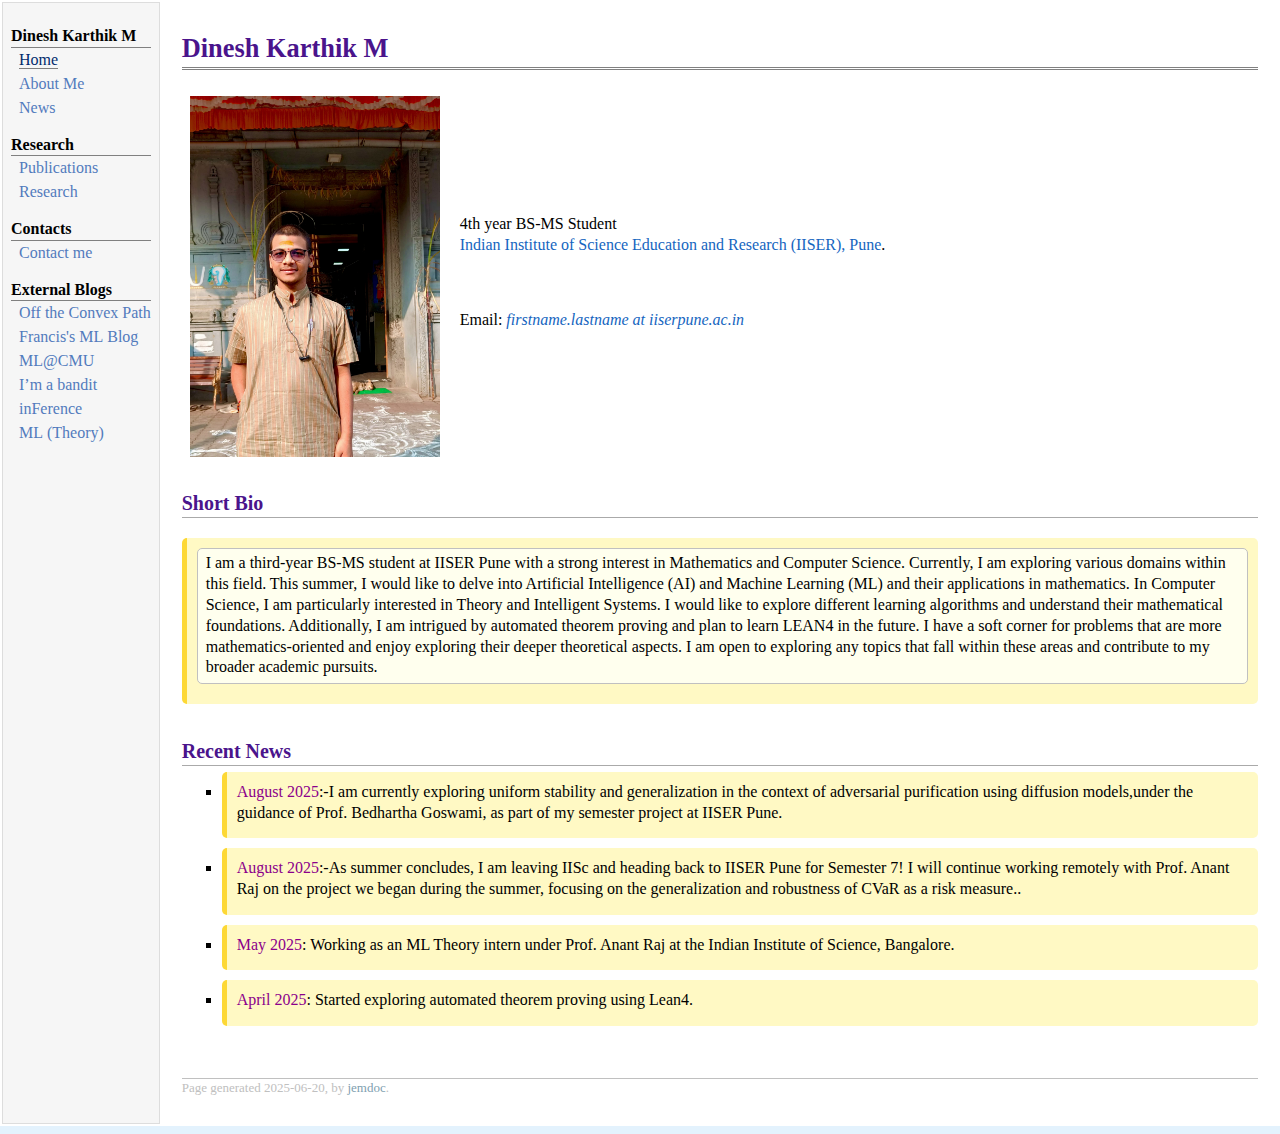
<file: index.html>
<!DOCTYPE html PUBLIC "-//W3C//DTD XHTML 1.1//EN"
  "http://www.w3.org/TR/xhtml11/DTD/xhtml11.dtd">
<html xmlns="http://www.w3.org/1999/xhtml" xml:lang="en">
<head>
  <meta name="generator" content="jemdoc, see http://jemdoc.jaboc.net/" />
  <meta http-equiv="Content-Type" content="text/html;charset=utf-8" />
  <link rel="stylesheet" href="jemdoc.css" type="text/css" />
  <link rel="stylesheet" href="slideshow.css" type="text/css" />
  <link rel="stylesheet" href="custom.css" type="text/css" />
  <title>Dinesh Karthik</title>
</head>

<body>
<table summary="Table for page layout." id="tlayout">
<tr valign="top">
<td id="layout-menu">
  <div class="menu-category">Dinesh Karthik M</div>
  <div class="menu-item"><a href="./index.html" class="current">Home</a></div>
  <div class="menu-item"><a href="./bio.html">About&nbsp;Me</a></div>
  <div class="menu-item"><a href="./news.html">News</a></div>
  <div class="menu-category">Research</div>
  <div class="menu-item"><a href="./publications.html">Publications</a></div>
  <div class="menu-item"><a href="./research.html">Research</a></div>
  <div class="menu-category">Contacts</div>
  <div class="menu-item"><a href="./contacts.html">Contact&nbsp;me</a></div>
  <div class="menu-category">External Blogs</div>
  <div class="menu-item"><a href="http://www.offconvex.org/">Off&nbsp;the&nbsp;Convex&nbsp;Path</a></div>
  <div class="menu-item"><a href="https://francisbach.com/">Francis's&nbsp;ML&nbsp;Blog</a></div>
  <div class="menu-item"><a href="https://blog.ml.cmu.edu/">ML@CMU</a></div>
  <div class="menu-item"><a href="https://blogs.princeton.edu/imabandit/">I’m&nbsp;a&nbsp;bandit</a></div>
  <div class="menu-item"><a href="https://www.inference.vc/">inFerence</a></div>
  <div class="menu-item"><a href="https://hunch.net">ML&nbsp;(Theory)</a></div>
</td>

<td id="layout-content">
<div id="toptitle">
  <h1>Dinesh Karthik M</h1>
</div>

<table class="imgtable"><tr><td>
  <img src="./images/profile.jpeg" alt="Hello" width="250px" />&nbsp;</td>
<td align="left">
  <p>4th year BS-MS Student<br />
  <a href="https://www.iiserpune.ac.in/">Indian Institute of Science Education and Research (IISER), Pune</a>.<br /><br /><br />
  </p>
  <p>Email: <a href="mailto:mulumudi.dineshkarthik@students.iiserpune.ac.in"><i>firstname.lastname at iiserpune.ac.in</i></a></p>
</td></tr></table>

<h2>Short Bio</h2>
<div class="infoblock">
<div class="blockcontent">
  <p>I am a third-year BS-MS student at IISER Pune with a strong interest in Mathematics and Computer Science.
  Currently, I am exploring various domains within this field. This summer, I would like to delve into Artificial Intelligence (AI)
  and Machine Learning (ML) and their applications in mathematics. In Computer Science, I am particularly interested in Theory and
  Intelligent Systems. I would like to explore different learning algorithms and understand their mathematical foundations.
  Additionally, I am intrigued by automated theorem proving and plan to learn LEAN4 in the future. I have a soft corner
  for problems that are more mathematics-oriented and enjoy exploring their deeper theoretical aspects.
  I am open to exploring any topics that fall within these areas and contribute to my broader academic pursuits.</p>
</div></div>

<h2>Recent News</h2>
<ul>
  <li><p><font color="DarkMagenta">August 2025</font>:-I am currently exploring uniform stability and generalization in the context of adversarial purification using diffusion models,under the guidance of Prof. Bedhartha Goswami, as part of my semester project at IISER Pune. </p></li>
  <li><p><font color="DarkMagenta">August 2025</font>:-As summer concludes, I am leaving IISc and heading back to IISER Pune for Semester 7! I will continue working remotely with Prof. Anant Raj on the project we began during the summer, focusing on the generalization and robustness of CVaR as a risk measure..</p></li>
  <li><p><font color="DarkMagenta">May 2025</font>: Working as an ML Theory intern under Prof. Anant Raj at the Indian Institute of Science, Bangalore.</p></li>
  <li><p><font color="DarkMagenta">April 2025</font>: Started exploring automated theorem proving using Lean4.</p></li>
</ul>

<div id="footer">
<div id="footer-text">
  Page generated 2025-06-20, by <a href="http://jemdoc.jaboc.net/">jemdoc</a>.
</div>
</div>
</td>
</tr>
</table>

<!-- Google Analytics -->
<script async src="https://www.googletagmanager.com/gtag/js?id=MY_ID"></script>
<script>
  window.dataLayer = window.dataLayer || [];
  function gtag(){dataLayer.push(arguments);}
  gtag('js', new Date());
  gtag('config', 'MY_ID');
</script>
</body>
</html>
</file>
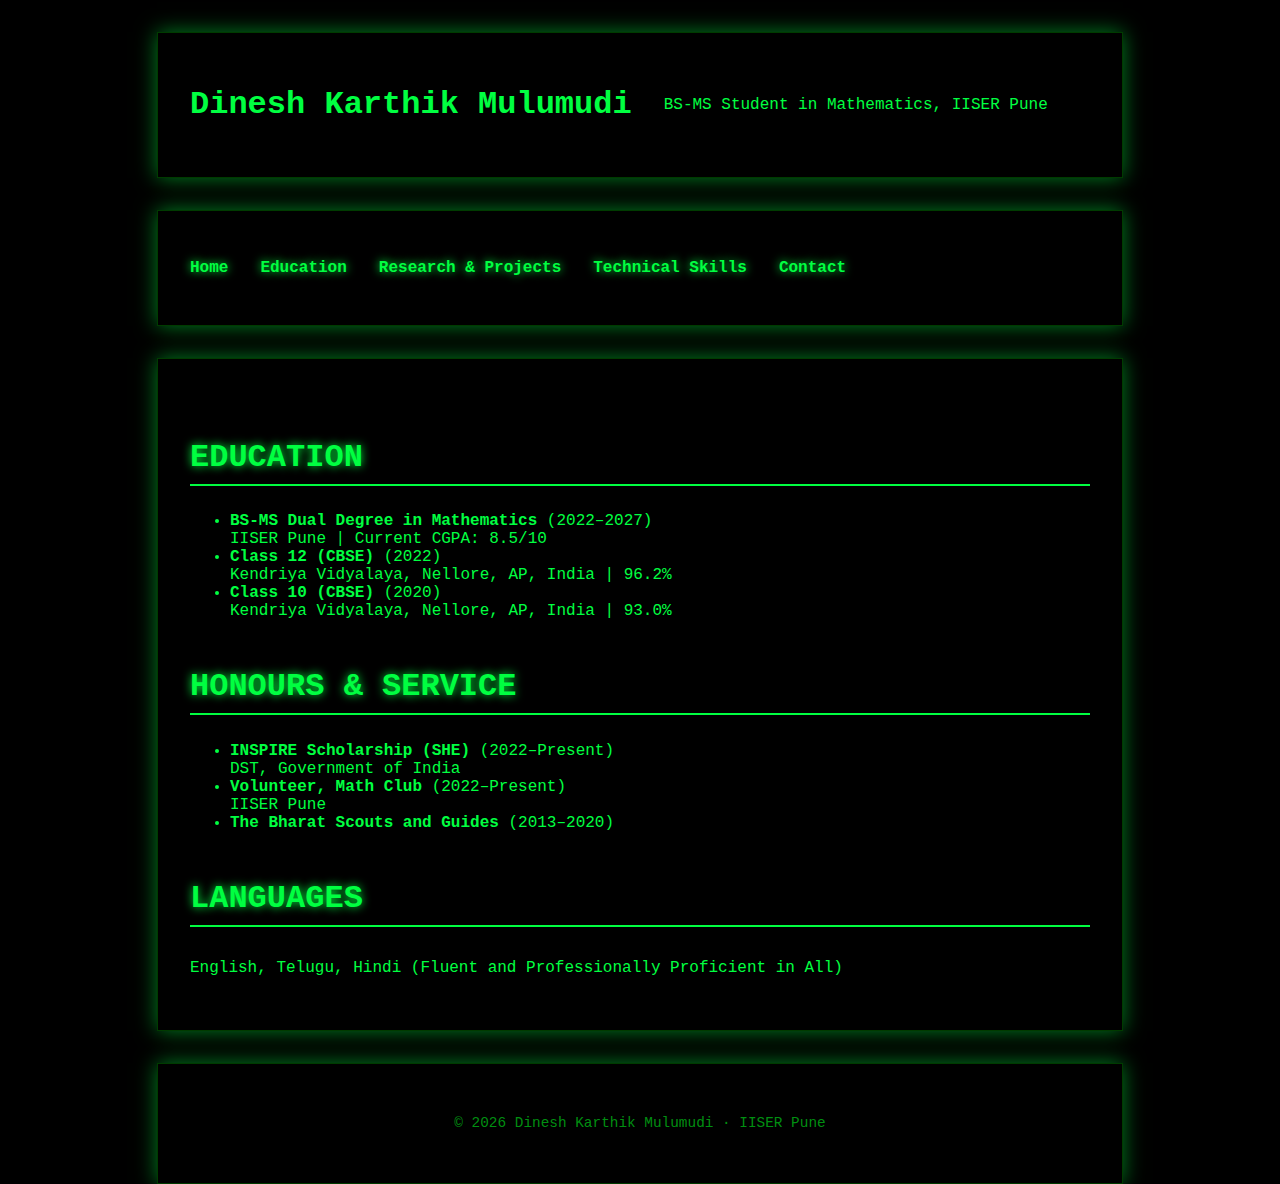
<file: bio.html>
<!DOCTYPE html>
<html lang="en">
<head>
<meta charset="utf-8">
<meta name="viewport" content="width=device-width, initial-scale=1" />
<title>Education - Dinesh Karthik Mulumudi</title>
<link rel="stylesheet" href="style.css">
</head>
<body>
<header>
<h1>Dinesh Karthik Mulumudi</h1>
<p class="lead">BS-MS Student in Mathematics, IISER Pune</p>
</header>
<nav>
<ul>
<li><a href="index.html">Home</a></li>
<li><a href="bio.html">Education</a></li>
<li><a href="research.html">Research & Projects</a></li>
<li><a href="publications.html">Technical Skills</a></li>
<li><a href="contacts.html">Contact</a></li>
</ul>
</nav>
<article>
<section>
<h2>Education</h2>
<ul>
<li><strong>BS-MS Dual Degree in Mathematics</strong> (2022–2027)<br>
IISER Pune | Current CGPA: 8.5/10</li>
<li><strong>Class 12 (CBSE)</strong> (2022)<br>
Kendriya Vidyalaya, Nellore, AP, India | 96.2%</li>
<li><strong>Class 10 (CBSE)</strong> (2020)<br>
Kendriya Vidyalaya, Nellore, AP, India | 93.0%</li>
</ul>
</section>

<section>
<h2>Honours & Service</h2>
<ul>
<li><strong>INSPIRE Scholarship (SHE)</strong> (2022–Present)<br>
DST, Government of India</li>
<li><strong>Volunteer, Math Club</strong> (2022–Present)<br>
IISER Pune</li>
<li><strong>The Bharat Scouts and Guides</strong> (2013–2020)</li>
</ul>
</section>

<section>
<h2>Languages</h2>
<p>English, Telugu, Hindi (Fluent and Professionally Proficient in All)</p>
</section>
</article>
<footer>
<p>&copy; 2026 Dinesh Karthik Mulumudi · IISER Pune</p>
</footer>
</body>
</html>
</file>
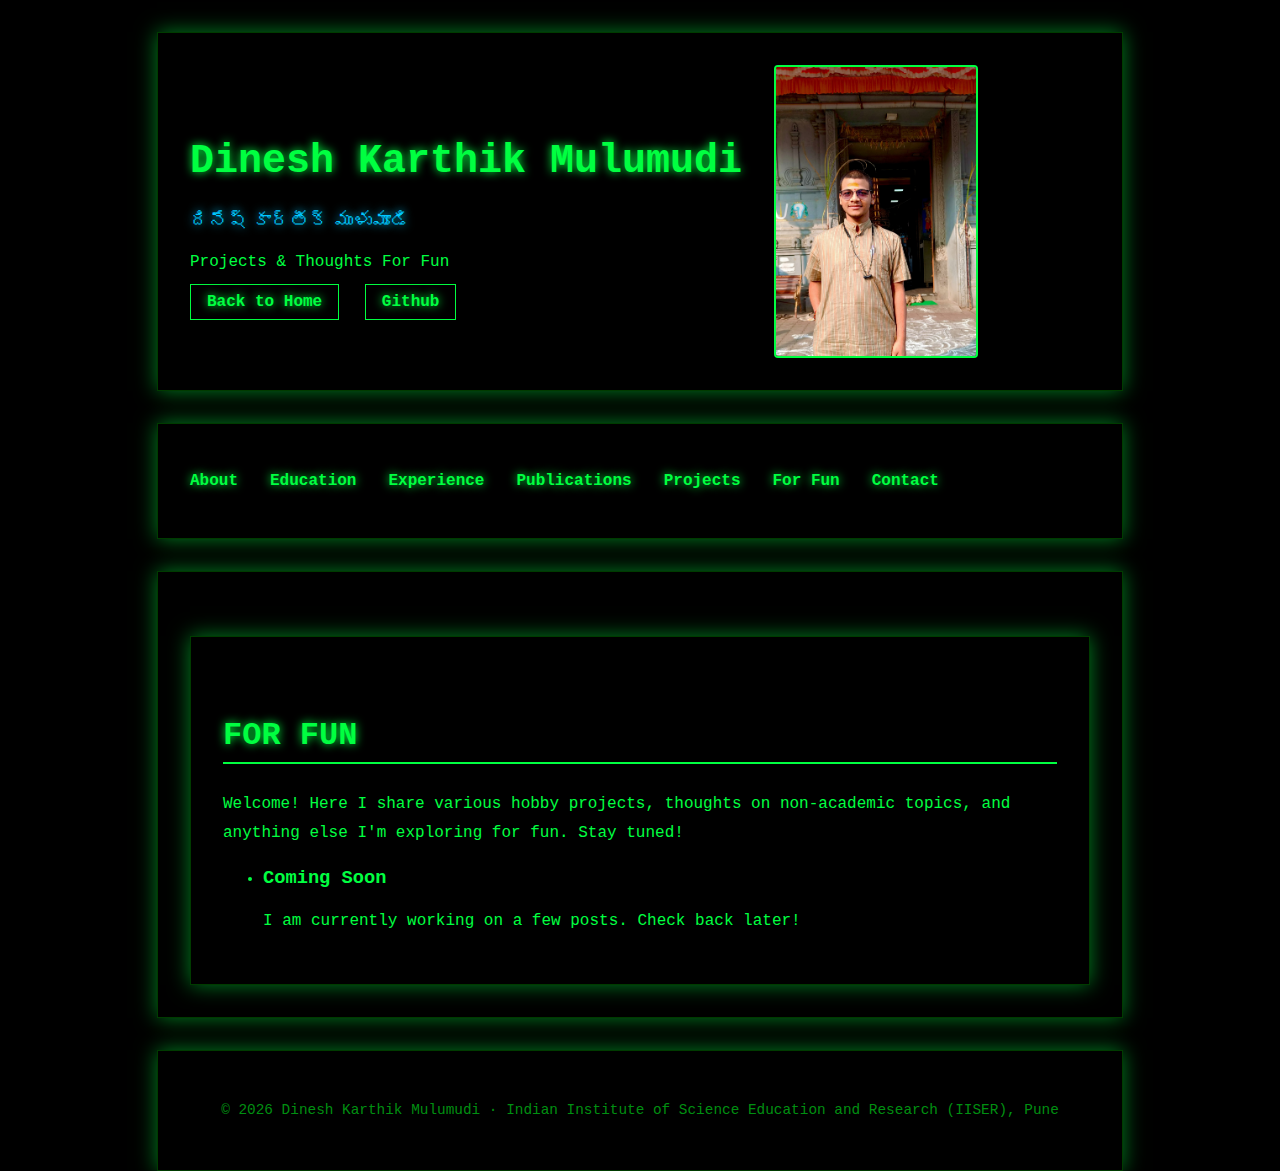
<file: blogs.html>
<!DOCTYPE html>
<html lang="en">

<head>
    <meta charset="utf-8">
    <meta name="viewport" content="width=device-width, initial-scale=1" />
    <title>For Fun - Dinesh Karthik Mulumudi</title>
    <link rel="preconnect" href="https://fonts.googleapis.com">
    <link rel="preconnect" href="https://fonts.gstatic.com" crossorigin>
    <link href="https://fonts.googleapis.com/css2?family=Inter:wght@400;500;600&family=Lora:ital,wght@0,400;0,600;1,400&display=swap" rel="stylesheet">
    <link rel="stylesheet" href="style.css">
</head>

<body>
    <header>
        <div class="profile-info">
            <h1>Dinesh Karthik Mulumudi</h1>
            <span class="telugu-name">దినేష్ కార్తీక్ ముళుమూడి</span>
            <p class="lead">Projects & Thoughts For Fun</p>
            <div class="profile-links">
                <a href="index.html">Back to Home</a>
                <a href="https://github.com/dineshkarthikml">Github</a>
            </div>
        </div>
        <img src="images/profile.jpeg" alt="Dinesh Karthik Mulumudi" class="profile-photo">
    </header>
    
    <nav>
        <ul>
            <li><a href="index.html#about">About</a></li>
            <li><a href="index.html#education">Education</a></li>
            <li><a href="index.html#experience">Experience</a></li>
            <li><a href="index.html#publications">Publications</a></li>
            <li><a href="index.html#projects">Projects</a></li>
            <li><a href="blogs.html">For Fun</a></li>
            <li><a href="index.html#contact">Contact</a></li>
        </ul>
    </nav>

    <main>
        <article>
            <section id="fun-intro">
                <h2>For Fun</h2>
                <p>Welcome! Here I share various hobby projects, thoughts on non-academic topics, and anything else I'm exploring for fun. Stay tuned!</p>
                <ul class="blog-list">
                    <li>
                        <h3>Coming Soon</h3>
                        <p>I am currently working on a few posts. Check back later!</p>
                    </li>
                </ul>
            </section>
        </article>
    </main>

    <footer>
        <p>&copy; 2026 Dinesh Karthik Mulumudi · Indian Institute of Science Education and Research (IISER), Pune</p>
    </footer>
</body>

</html>
</file>
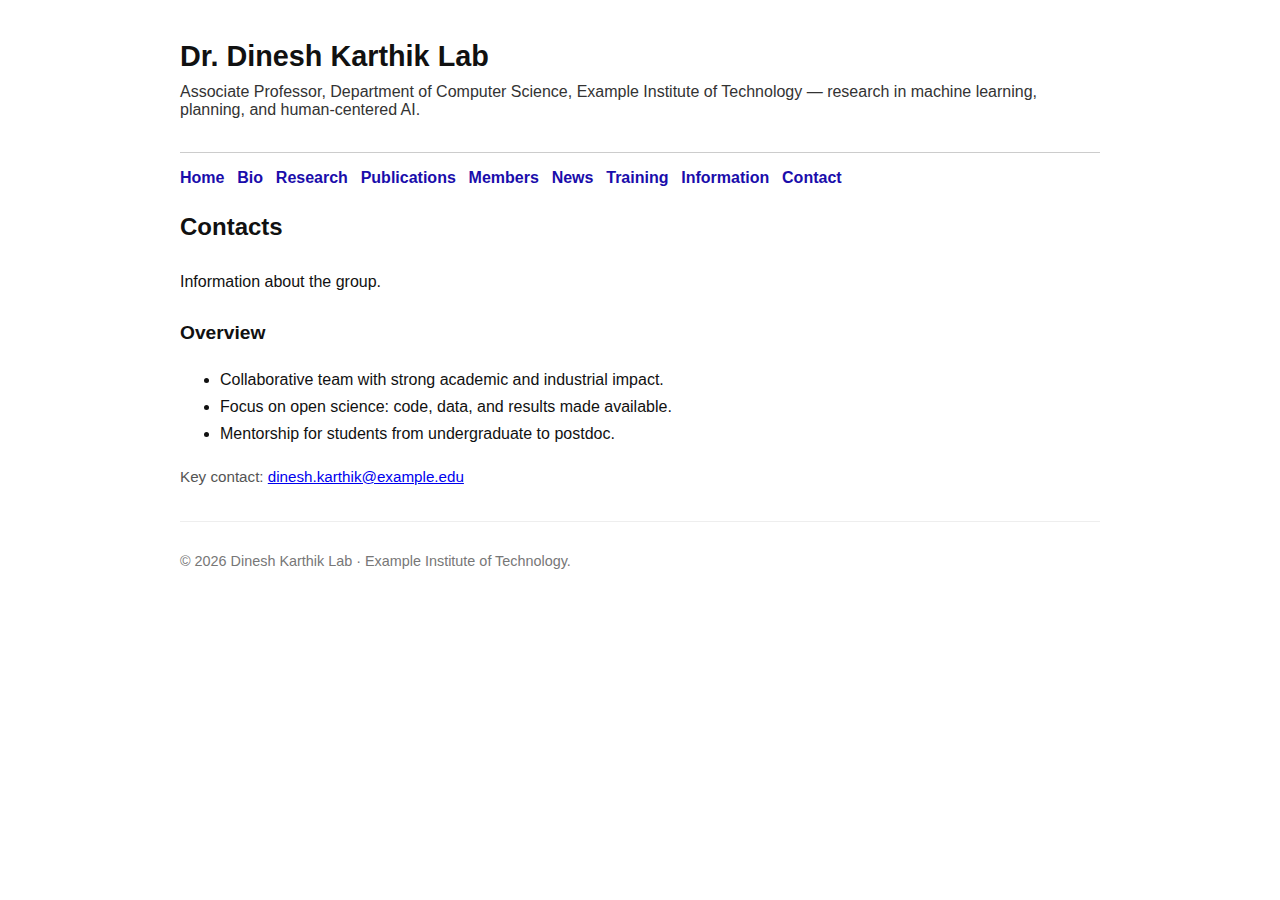
<file: contacts.html>
<!DOCTYPE html>
<html lang="en">
<head>
<meta charset="utf-8">
<meta name="viewport" content="width=device-width, initial-scale=1" />
<title>Contacts - Dr. Dinesh Karthik Lab</title>
<style>
body { margin:0; font-family: Arial, sans-serif; color:#111; background:#fff; }
.container { max-width: 920px; margin: 2rem auto; padding:0 1rem; }
header { padding: 0.5rem 0; border-bottom: 1px solid #ccc; }
h1 { margin:0; font-size:1.8rem; }
p.lead { margin:0.6rem 0 1.6rem; color:#333; }
nav{ margin:1rem 0; }
nav ul{ list-style:none; padding:0; margin:0; display:flex; flex-wrap:wrap; gap:0.8rem; }
nav a{ color:#1a0dab; text-decoration:none; font-weight:600; }
nav a:hover{ text-decoration:underline; }
article{ line-height:1.7; margin-bottom:2rem; }
section h2{ margin-top:1.4rem; font-size:1.2rem; }
.footer-meta{ margin-top:1rem; color:#555; font-size:0.95rem; }
footer{ border-top:1px solid #eee; padding:1rem 0; color:#777; font-size:0.9rem; }
</style>
</head>
<body>
<div class="container">
<header>
<h1>Dr. Dinesh Karthik Lab</h1>
<p class="lead">Associate Professor, Department of Computer Science, Example Institute of Technology — research in machine learning, planning, and human-centered AI.</p>
</header>
<nav><ul><li><a href="index.html">Home</a></li><li><a href="bio.html">Bio</a></li><li><a href="research.html">Research</a></li><li><a href="publications.html">Publications</a></li><li><a href="members.html">Members</a></li><li><a href="news.html">News</a></li><li><a href="training.html">Training</a></li><li><a href="information.html">Information</a></li><li><a href="contacts.html">Contact</a></li></ul></nav>
<article>
<h2>Contacts</h2>
<p>Information about the group.</p>
<section>
<h2>Overview</h2>
<ul>
<li>Collaborative team with strong academic and industrial impact.</li>
<li>Focus on open science: code, data, and results made available.</li>
<li>Mentorship for students from undergraduate to postdoc.</li>
</ul>
</section>
<div class="footer-meta">
<p>Key contact: <a href="mailto:dinesh.karthik@example.edu">dinesh.karthik@example.edu</a></p>
</div>
</article>
<footer>
<p>&copy; 2026 Dinesh Karthik Lab · Example Institute of Technology.</p>
</footer>
</div>
</body>
</html>
</file>
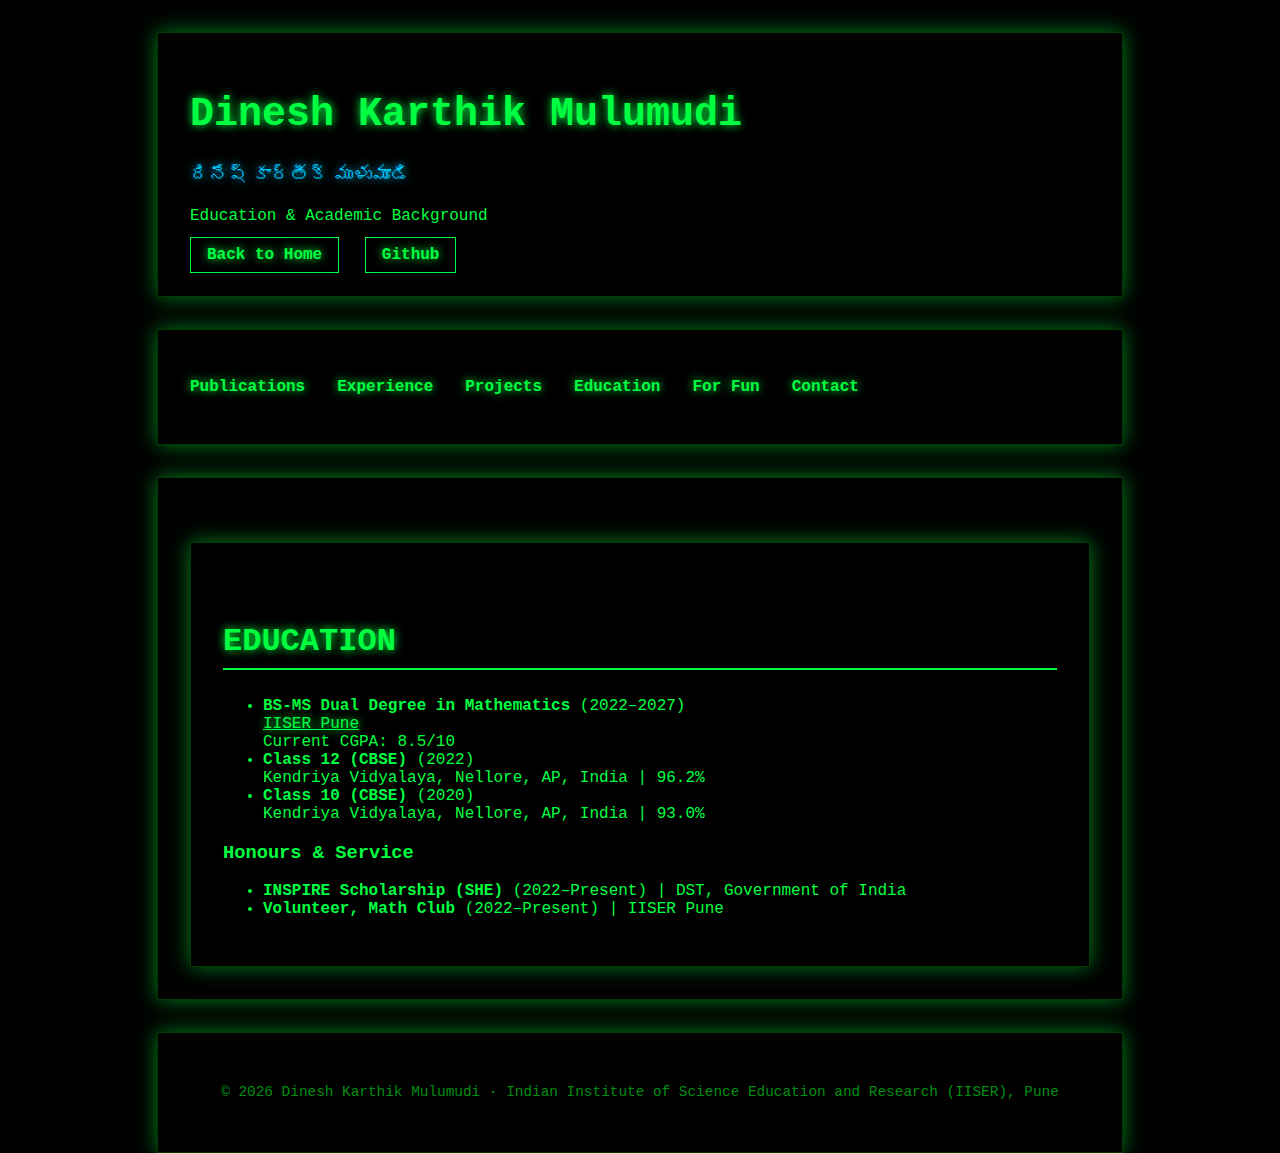
<file: education.html>
<!DOCTYPE html>
<html lang="en">

<head>
    <meta charset="utf-8">
    <meta name="viewport" content="width=device-width, initial-scale=1" />
    <title>Education - Dinesh Karthik Mulumudi</title>
    <link rel="stylesheet" href="style.css">
</head>

<body>
    <header>
        <div class="profile-info">
            <h1>Dinesh Karthik Mulumudi</h1>
            <span class="telugu-name">దినేష్ కార్తీక్ ముళుమూడి</span>
            <p class="lead">Education & Academic Background</p>
            <div class="profile-links">
                <a href="index.html">Back to Home</a>
                <a href="https://github.com/dineshkarthikml">Github</a>
            </div>
        </div>
    </header>
    
    <nav>
        <ul>
            <li><a href="index.html#publications">Publications</a></li>
            <li><a href="index.html#experience">Experience</a></li>
            <li><a href="index.html#projects">Projects</a></li>
            <li><a href="education.html">Education</a></li>
            <li><a href="blogs.html">For Fun</a></li>
            <li><a href="index.html#contact">Contact</a></li>
        </ul>
    </nav>

    <main>
        <article>
            <section id="education">
                <h2>Education</h2>
                <ul>
                    <li><strong>BS-MS Dual Degree in Mathematics</strong> (2022–2027)<br>
                        <a href="https://www.iiserpune.ac.in/">IISER Pune</a><br>
                        Current CGPA: 8.5/10</li>
                    <li><strong>Class 12 (CBSE)</strong> (2022)<br>
                        Kendriya Vidyalaya, Nellore, AP, India | 96.2%</li>
                    <li><strong>Class 10 (CBSE)</strong> (2020)<br>
                        Kendriya Vidyalaya, Nellore, AP, India | 93.0%</li>
                </ul>
                <h3>Honours & Service</h3>
                <ul>
                    <li><strong>INSPIRE Scholarship (SHE)</strong> (2022–Present) | DST, Government of India</li>
                    <li><strong>Volunteer, Math Club</strong> (2022–Present) | IISER Pune</li>
                </ul>
            </section>
        </article>
    </main>

    <footer>
        <p>&copy; 2026 Dinesh Karthik Mulumudi · Indian Institute of Science Education and Research (IISER), Pune</p>
    </footer>
</body>

</html>
</file>
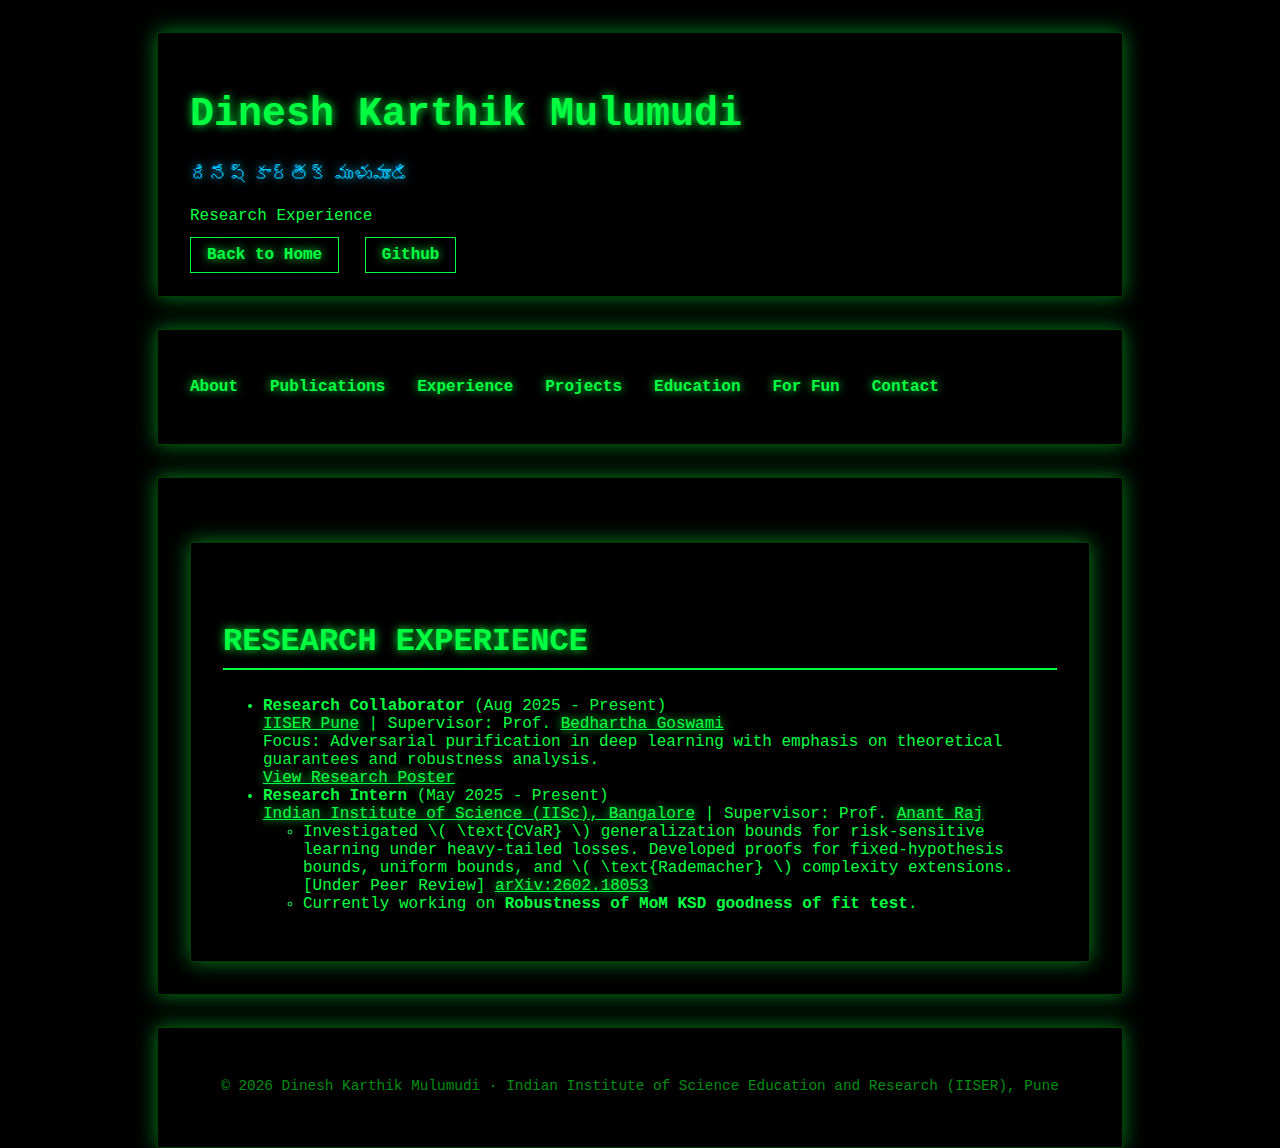
<file: experience.html>
<!DOCTYPE html>
<html lang="en">

<head>
    <meta charset="utf-8">
    <meta name="viewport" content="width=device-width, initial-scale=1" />
    <title>Experience - Dinesh Karthik Mulumudi</title>
    <link rel="stylesheet" href="style.css">
</head>

<body>
    <header>
        <div class="profile-info">
            <h1>Dinesh Karthik Mulumudi</h1>
            <span class="telugu-name">దినేష్ కార్తీక్ ముళుమూడి</span>
            <p class="lead">Research Experience</p>
            <div class="profile-links">
                <a href="index.html">Back to Home</a>
                <a href="https://github.com/dineshkarthikml">Github</a>
            </div>
        </div>
    </header>
    
    <nav>
        <ul>
            <li><a href="index.html">About</a></li>
            <li><a href="publications.html">Publications</a></li>
            <li><a href="experience.html">Experience</a></li>
            <li><a href="projects.html">Projects</a></li>
            <li><a href="education.html">Education</a></li>
            <li><a href="blogs.html">For Fun</a></li>
            <li><a href="contact.html">Contact</a></li>
        </ul>
    </nav>

    <main>
        <article>
            <section id="experience">
                <h2>Research Experience</h2>
                <ul>
                    <li><strong>Research Collaborator</strong> (Aug 2025 - Present)<br>
                        <a href="https://www.iiserpune.ac.in/">IISER Pune</a> | Supervisor: Prof. <a href="https://www.iiserpune.ac.in/research/department/data-science/people/faculty/regular-faculty/bedartha-goswami/542">Bedhartha Goswami</a><br>
                        Focus: Adversarial purification in deep learning with emphasis on theoretical guarantees and
                        robustness analysis.<br>
                        <div class="project-links"><a href="pdf's/Theoretical_Understanding_of_Diffusion_Based_Adversarial_Purification_Poster.pdf">View Research Poster</a></div>
                    </li>
                    <li><strong>Research Intern</strong> (May 2025 - Present)<br>
                        <a href="https://www.csa.iisc.ac.in/">Indian Institute of Science (IISc), Bangalore</a> | Supervisor: Prof. <a href="https://anantrajml.github.io/">Anant Raj</a><br>
                        <ul>
                            <li>Investigated \( \text{CVaR} \) generalization bounds for risk-sensitive learning under
                                heavy-tailed losses. Developed proofs for fixed-hypothesis bounds, uniform bounds, and \(
                                \text{Rademacher} \) complexity extensions. [Under Peer Review] <a href="https://arxiv.org/abs/2602.18053">arXiv:2602.18053</a></li>
                            <li>Currently working on <strong>Robustness of MoM KSD goodness of fit test</strong>.</li>
                        </ul>
                    </li>
                </ul>
            </section>
        </article>
    </main>

    <footer>
        <p>&copy; 2026 Dinesh Karthik Mulumudi · Indian Institute of Science Education and Research (IISER), Pune</p>
    </footer>
</body>

</html>
</file>
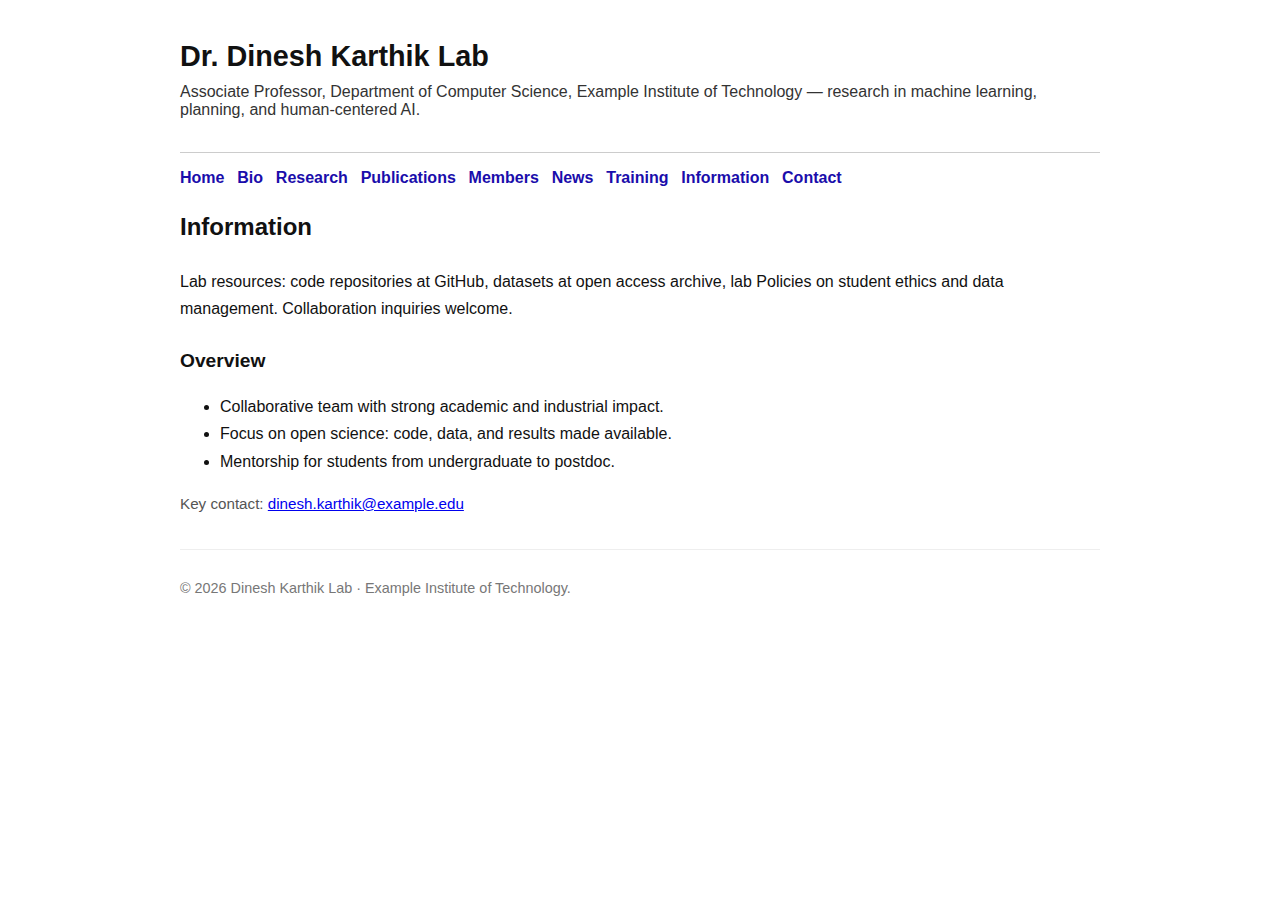
<file: information.html>
<!DOCTYPE html>
<html lang="en">
<head>
<meta charset="utf-8">
<meta name="viewport" content="width=device-width, initial-scale=1" />
<title>Information - Dr. Dinesh Karthik Lab</title>
<style>
body { margin:0; font-family: Arial, sans-serif; color:#111; background:#fff; }
.container { max-width: 920px; margin: 2rem auto; padding:0 1rem; }
header { padding: 0.5rem 0; border-bottom: 1px solid #ccc; }
h1 { margin:0; font-size:1.8rem; }
p.lead { margin:0.6rem 0 1.6rem; color:#333; }
nav{ margin:1rem 0; }
nav ul{ list-style:none; padding:0; margin:0; display:flex; flex-wrap:wrap; gap:0.8rem; }
nav a{ color:#1a0dab; text-decoration:none; font-weight:600; }
nav a:hover{ text-decoration:underline; }
article{ line-height:1.7; margin-bottom:2rem; }
section h2{ margin-top:1.4rem; font-size:1.2rem; }
.footer-meta{ margin-top:1rem; color:#555; font-size:0.95rem; }
footer{ border-top:1px solid #eee; padding:1rem 0; color:#777; font-size:0.9rem; }
</style>
</head>
<body>
<div class="container">
<header>
<h1>Dr. Dinesh Karthik Lab</h1>
<p class="lead">Associate Professor, Department of Computer Science, Example Institute of Technology — research in machine learning, planning, and human-centered AI.</p>
</header>
<nav><ul><li><a href="index.html">Home</a></li><li><a href="bio.html">Bio</a></li><li><a href="research.html">Research</a></li><li><a href="publications.html">Publications</a></li><li><a href="members.html">Members</a></li><li><a href="news.html">News</a></li><li><a href="training.html">Training</a></li><li><a href="information.html">Information</a></li><li><a href="contacts.html">Contact</a></li></ul></nav>
<article>
<h2>Information</h2>
<p>Lab resources: code repositories at GitHub, datasets at open access archive, lab Policies on student ethics and data management. Collaboration inquiries welcome.</p>
<section>
<h2>Overview</h2>
<ul>
<li>Collaborative team with strong academic and industrial impact.</li>
<li>Focus on open science: code, data, and results made available.</li>
<li>Mentorship for students from undergraduate to postdoc.</li>
</ul>
</section>
<div class="footer-meta">
<p>Key contact: <a href="mailto:dinesh.karthik@example.edu">dinesh.karthik@example.edu</a></p>
</div>
</article>
<footer>
<p>&copy; 2026 Dinesh Karthik Lab · Example Institute of Technology.</p>
</footer>
</div>
</body>
</html>
</file>
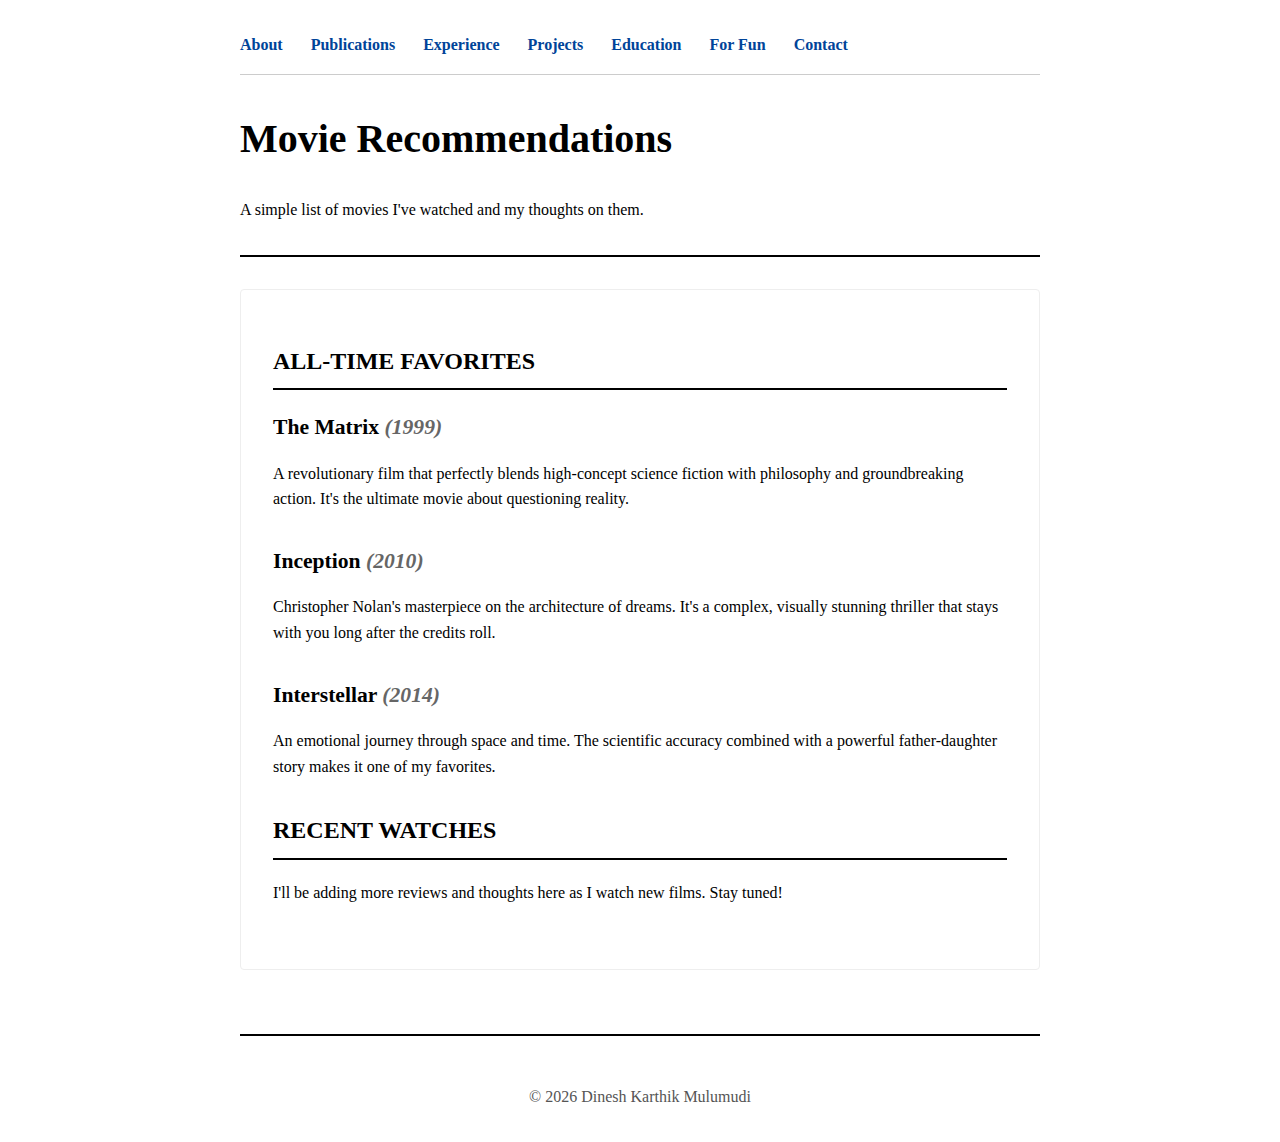
<file: movies.html>
<!DOCTYPE html>
<html lang="en">

<head>
    <meta charset="utf-8">
    <meta name="viewport" content="width=device-width, initial-scale=1" />
    <title>Movies - Dinesh Karthik Mulumudi</title>
    <style>
        body {
            max-width: 800px;
            margin: 2rem auto;
            padding: 0 2rem;
            font-family: 'Times New Roman', Times, serif;
            line-height: 1.6;
            color: #000;
            background-color: #fff;
        }
        header {
            border-bottom: 2px solid #000;
            padding-bottom: 1rem;
            margin-bottom: 2rem;
        }
        nav {
            margin-bottom: 2rem;
            padding-bottom: 1rem;
            border-bottom: 1px solid #ccc;
        }
        nav a {
            text-decoration: none;
            color: #004499;
            font-weight: bold;
            margin-right: 1.5rem;
        }
        nav a:hover {
            text-decoration: underline;
        }
        article {
            background: white;
            padding: 2rem;
            border: 1px solid #eee;
            border-radius: 4px;
        }
        h1 { margin-top: 0; font-size: 2.5rem; }
        h2 { color: #000; border-bottom: 2px solid #000; padding-bottom: 0.5rem; text-transform: uppercase; }
        .movie-entry { margin-bottom: 2rem; }
        .movie-title { font-size: 1.35rem; font-weight: bold; }
        .movie-year { color: #666; font-style: italic; }
        footer {
            margin-top: 4rem;
            text-align: center;
            font-size: 1rem;
            color: #555;
            border-top: 2px solid #000;
            padding-top: 2rem;
        }
    </style>
</head>

<body>
    <nav>
        <a href="index.html">About</a>
        <a href="publications.html">Publications</a>
        <a href="experience.html">Experience</a>
        <a href="projects.html">Projects</a>
        <a href="education.html">Education</a>
        <a href="blogs.html">For Fun</a>
        <a href="contact.html">Contact</a>
    </nav>
    <header>
        <h1>Movie Recommendations</h1>
        <p>A simple list of movies I've watched and my thoughts on them.</p>
    </header>

    <main>
        <article>
            <section class="movie-entry">
                <h2>All-Time Favorites</h2>
                <div class="movie-title">The Matrix <span class="movie-year">(1999)</span></div>
                <p>A revolutionary film that perfectly blends high-concept science fiction with philosophy and groundbreaking action. It's the ultimate movie about questioning reality.</p>
            </section>

            <section class="movie-entry">
                <div class="movie-title">Inception <span class="movie-year">(2010)</span></div>
                <p>Christopher Nolan's masterpiece on the architecture of dreams. It's a complex, visually stunning thriller that stays with you long after the credits roll.</p>
            </section>

            <section class="movie-entry">
                <div class="movie-title">Interstellar <span class="movie-year">(2014)</span></div>
                <p>An emotional journey through space and time. The scientific accuracy combined with a powerful father-daughter story makes it one of my favorites.</p>
            </section>

            <section class="movie-entry">
                <h2>Recent Watches</h2>
                <p>I'll be adding more reviews and thoughts here as I watch new films. Stay tuned!</p>
            </section>
        </article>
    </main>

    <footer>
        <p>&copy; 2026 Dinesh Karthik Mulumudi</p>
    </footer>
</body>

</html>
</file>
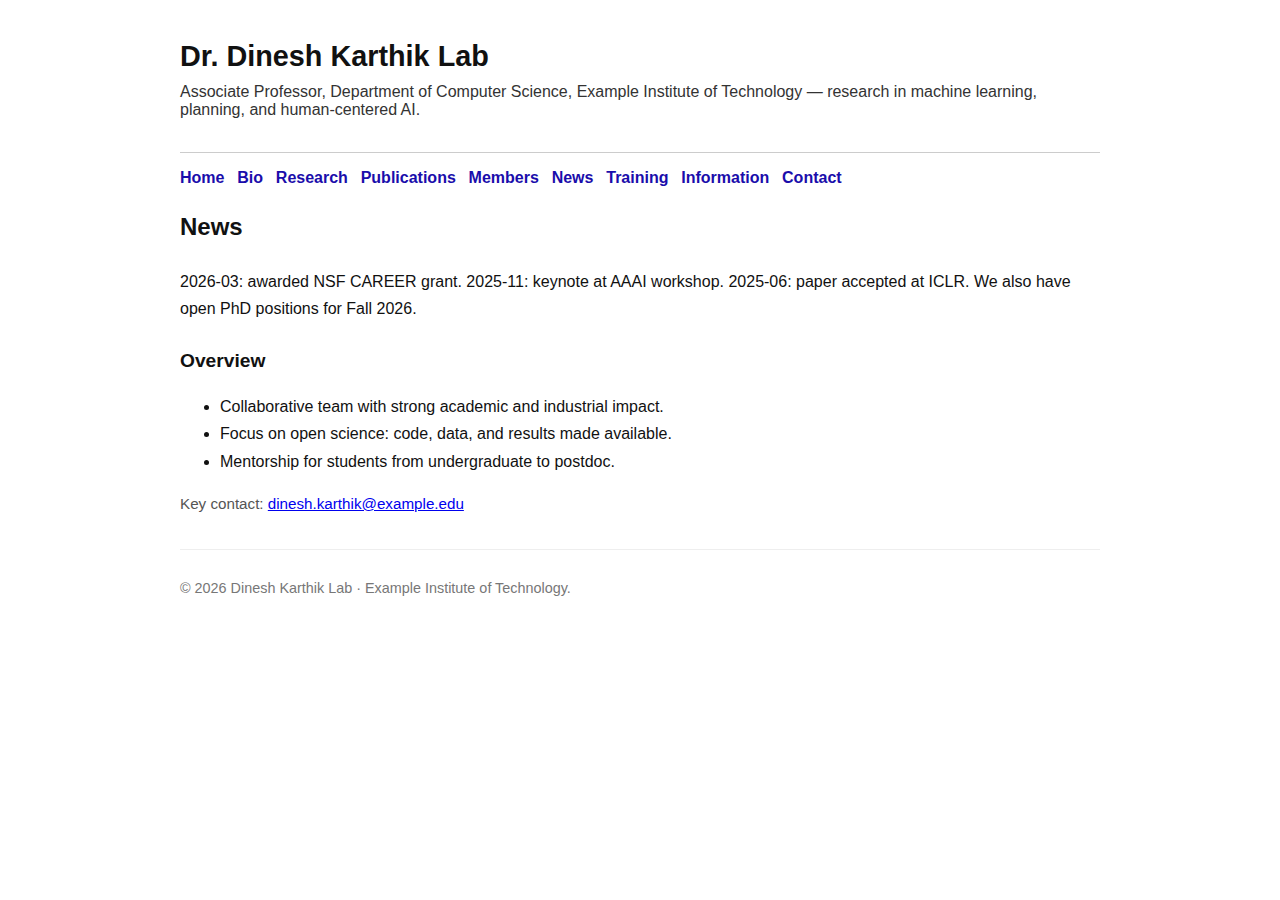
<file: news.html>
<!DOCTYPE html>
<html lang="en">
<head>
<meta charset="utf-8">
<meta name="viewport" content="width=device-width, initial-scale=1" />
<title>News - Dr. Dinesh Karthik Lab</title>
<style>
body { margin:0; font-family: Arial, sans-serif; color:#111; background:#fff; }
.container { max-width: 920px; margin: 2rem auto; padding:0 1rem; }
header { padding: 0.5rem 0; border-bottom: 1px solid #ccc; }
h1 { margin:0; font-size:1.8rem; }
p.lead { margin:0.6rem 0 1.6rem; color:#333; }
nav{ margin:1rem 0; }
nav ul{ list-style:none; padding:0; margin:0; display:flex; flex-wrap:wrap; gap:0.8rem; }
nav a{ color:#1a0dab; text-decoration:none; font-weight:600; }
nav a:hover{ text-decoration:underline; }
article{ line-height:1.7; margin-bottom:2rem; }
section h2{ margin-top:1.4rem; font-size:1.2rem; }
.footer-meta{ margin-top:1rem; color:#555; font-size:0.95rem; }
footer{ border-top:1px solid #eee; padding:1rem 0; color:#777; font-size:0.9rem; }
</style>
</head>
<body>
<div class="container">
<header>
<h1>Dr. Dinesh Karthik Lab</h1>
<p class="lead">Associate Professor, Department of Computer Science, Example Institute of Technology — research in machine learning, planning, and human-centered AI.</p>
</header>
<nav><ul><li><a href="index.html">Home</a></li><li><a href="bio.html">Bio</a></li><li><a href="research.html">Research</a></li><li><a href="publications.html">Publications</a></li><li><a href="members.html">Members</a></li><li><a href="news.html">News</a></li><li><a href="training.html">Training</a></li><li><a href="information.html">Information</a></li><li><a href="contacts.html">Contact</a></li></ul></nav>
<article>
<h2>News</h2>
<p>2026-03: awarded NSF CAREER grant. 2025-11: keynote at AAAI workshop. 2025-06: paper accepted at ICLR. We also have open PhD positions for Fall 2026.</p>
<section>
<h2>Overview</h2>
<ul>
<li>Collaborative team with strong academic and industrial impact.</li>
<li>Focus on open science: code, data, and results made available.</li>
<li>Mentorship for students from undergraduate to postdoc.</li>
</ul>
</section>
<div class="footer-meta">
<p>Key contact: <a href="mailto:dinesh.karthik@example.edu">dinesh.karthik@example.edu</a></p>
</div>
</article>
<footer>
<p>&copy; 2026 Dinesh Karthik Lab · Example Institute of Technology.</p>
</footer>
</div>
</body>
</html>
</file>
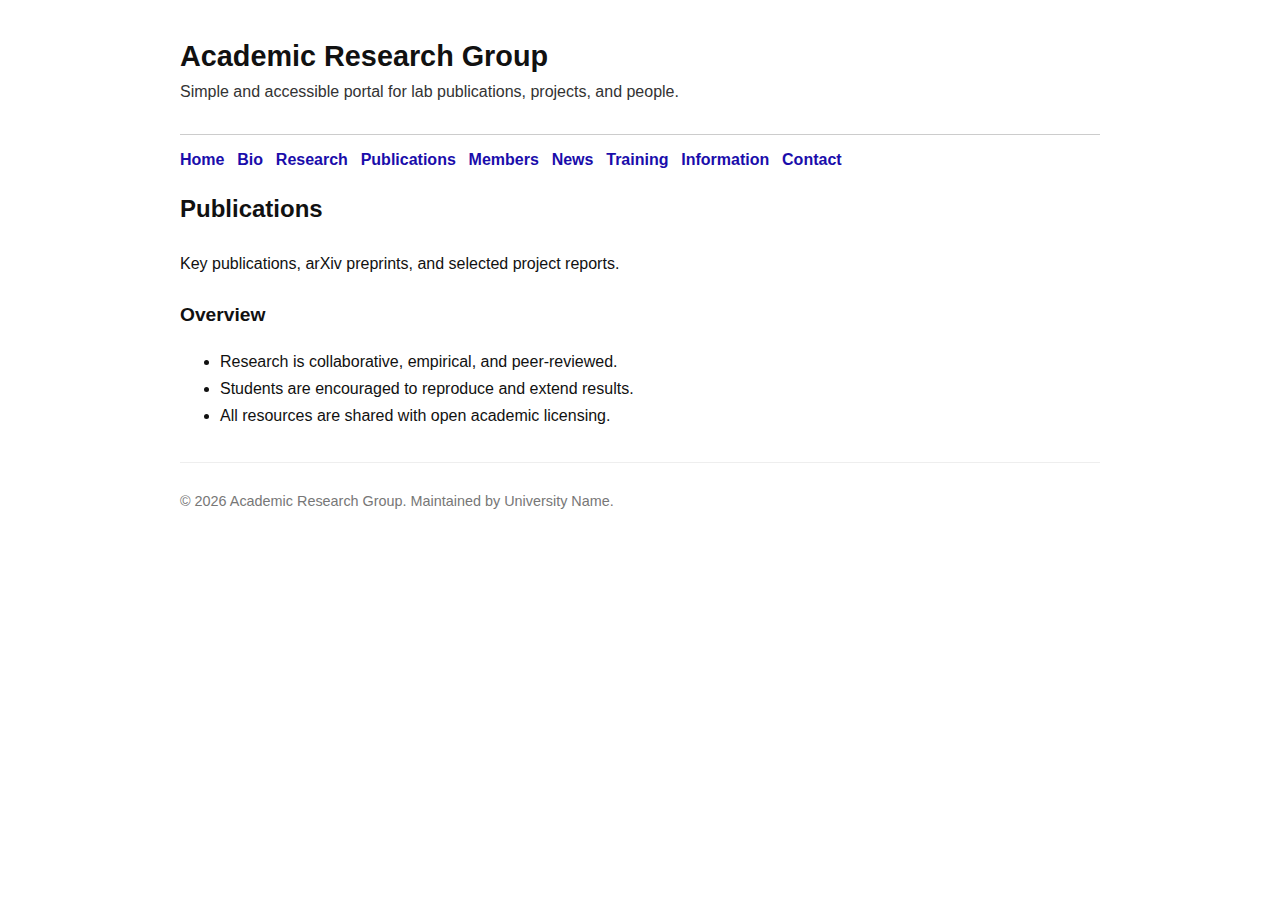
<file: publications.html>
<!DOCTYPE html>
<html lang="en">
<head>
<meta charset="utf-8">
<meta name="viewport" content="width=device-width, initial-scale=1" />
<title>Publications - Academic Research Group</title>
<style>
body { margin:0; font-family: Arial, sans-serif; color:#111; background:#fff; }
.container { max-width: 920px; margin: 2rem auto; padding:0 1rem; }
header { padding: 0.5rem 0; border-bottom: 1px solid #ccc; }
h1 { margin:0; font-size:1.8rem; }
p.lead { margin:0.6rem 0 1.6rem; color:#333; }
nav{ margin:1rem 0; }
nav ul{ list-style:none; padding:0; margin:0; display:flex; flex-wrap:wrap; gap:0.8rem; }
nav a{ color:#1a0dab; text-decoration:none; font-weight:600; }
nav a:hover{ text-decoration:underline; }
article{ line-height:1.7; margin-bottom:2rem; }
section h2{ margin-top:1.4rem; font-size:1.2rem; }
footer{ border-top:1px solid #eee; padding:1rem 0; color:#777; font-size:0.9rem; }
</style>
</head>
<body>
<div class="container">
<header>
<h1>Academic Research Group</h1>
<p class="lead">Simple and accessible portal for lab publications, projects, and people.</p>
</header>
<nav><ul><li><a href="index.html">Home</a></li><li><a href="bio.html">Bio</a></li><li><a href="research.html">Research</a></li><li><a href="publications.html">Publications</a></li><li><a href="members.html">Members</a></li><li><a href="news.html">News</a></li><li><a href="training.html">Training</a></li><li><a href="information.html">Information</a></li><li><a href="contacts.html">Contact</a></li></ul></nav>
<article>
<h2>Publications</h2>
<p>Key publications, arXiv preprints, and selected project reports.</p>
<section>
<h2>Overview</h2>
<ul>
<li>Research is collaborative, empirical, and peer-reviewed.</li>
<li>Students are encouraged to reproduce and extend results.</li>
<li>All resources are shared with open academic licensing.</li>
</ul>
</section>
</article>
<footer>
<p>&copy; 2026 Academic Research Group. Maintained by University Name.</p>
</footer>
</div>
</body>
</html>
</file>
<file: jemdoc.css>
/* Css for the TABLE in research page */
#TABLE_HOME_HEAD {
	border-width: 0px;
	border-style: none;
	width: 100%;
}

#TABLE_HOME_HEAD td { 
	border-width: 0px;
	padding-left: 0px;
	border-style: none;	
	text-align: left;
	vertical-align: top;
	width: 100%;
}

#TABLE_HOME_HEAD tbody tr td:nth-child(1) {
	width: 100%;
}
/* Specific css for tables in members page */
#TABLE_MEMBERS {
	border-color: gray;
	border-width: 1px;
}

#TABLE_MEMBERS tr.r1 { 
	font-weight: bold; 
	background-color: #82a0d1;
}
#TABLE_MEMBERS td { 
    text-align: left;
}

#TABLE_MEMBERS tbody tr td:nth-child(1) {
	width: 15em;
	min-width: 15em;
	max-width: 15em;
	word-break: break-all;
}

#TABLE_MEMBERS tbody tr td:nth-child(2) {
	width:14em;
	min-width: 14em;
	max-width: 14em;
	word-break: break-all;
}

#TABLE_MEMBERS tbody tr td:nth-child(3) {
	min-width: 8em;
	word-break: break-all;
	/*font-family: 'Times New Roman', Times, serif;*/
}


/* Css for the TABLE in contacts page */
#TABLE_CONTACTS {
	border-width: 0px;
	border-style: none;
}

#TABLE_CONTACTS td { 
	border-width: 0px;
	border-style: none;	
	text-align: left;
	vertical-align: top;
}

/* Css for the TABLE in research page */
#TABLE_RESEARCH {
	border-width: 0px;
	border-style: none;
}

#TABLE_RESEARCH td { 
	border-width: 0px;
	border-style: none;	
	text-align: justify;
	vertical-align: top;
}

#TABLE_RESEARCH tbody tr td:nth-child(1) {
	width: 100%;
}

/* Css for the popup in news page */
.popup {
	position: absolute;
	width: 50%;
	height: 20%;
	z-index: 15;
	top: 25%;
	left: 25%;
	background: transparent;
  }
  
  /* The actual popup */
  .popup .popuptext {
	visibility: hidden;
	background-color: #555;
	color: #fff;
	text-align: left;
	border-radius: 4px;
	padding: 8px 8px;
	z-index: 1;
  }
  
  /* Popup arrow */
  .popup .popuptext::after {
	position: absolute;
	border-width: 5px;
	border-style: solid;
  }
  
  /* Toggle this class - hide and show the popup */
  .popup .show {
	visibility: visible;
	-webkit-animation: fadeIn 1s;
	animation: fadeIn 1s;
  }
  
  /* Add animation (fade in the popup) */
  @-webkit-keyframes fadeIn {
	from {opacity: 0;} 
	to {opacity: 1;}
  }
  
  @keyframes fadeIn {
	from {opacity: 0;}
	to {opacity:1 ;}
  }


/* Default css file for jemdoc. */
table#tlayout {
    border: none;
    border-collapse: separate;
	background: white;
	width: 100%;
}

body {
	background: white;
	font-family: Georgia, serif;
	padding-bottom: 8px;
	margin: 0;
}

#layout-menu {
	background: #f6f6f6;
	border: 1px solid #dddddd;
	padding-top: 0.5em;
	padding-left: 8px;
	padding-right: 8px;
	font-size: 1.0em;
	width: 130px;
	white-space: nowrap;
    text-align: left;
    vertical-align: top;
}

#layout-menu td {
	background: #f4f4f4;
    vertical-align: top;
}

#layout-content {
	padding-top: 0.0em;
	padding-left: 1.0em;
	padding-right: 1.0em;
    border: none;
    background: white;
    text-align: left;
    vertical-align: top;
}

#layout-menu a {
	line-height: 1.5em;
	margin-left: 0.5em;
}

tt {
    background: #ffffdd;
}

pre, tt {
	font-size: 90%;
	font-family: monaco, monospace;
}

a, a > tt {
	color: #224b8d;
	text-decoration: none;
}

a:hover {
	border-bottom: 1px gray dotted;
}

#layout-menu a.current:link, #layout-menu a.current:visited {
	color: #022b6d;
	border-bottom: 1px gray solid;
}
#layout-menu a:link, #layout-menu a:visited, #layout-menu a:hover {
	color: #527bbd;
	text-decoration: none;
}
#layout-menu a:hover {
	text-decoration: none;
}

div.menu-category {
	border-bottom: 1px solid gray;
	margin-top: 0.8em;
	padding-top: 0.2em;
	padding-bottom: 0.1em;
	font-weight: bold;
}

div.menu-item {
	padding-left: 16px;
	text-indent: -16px;
}

div#toptitle {
	padding-bottom: 0.2em;
	margin-bottom: 1.5em;
	border-bottom: 3px double gray;
}

/* Reduce space if we begin the page with a title. */
div#toptitle + h2, div#toptitle + h3 {
	margin-top: -0.7em;
}

div#subtitle {
	margin-top: 0.0em;
	margin-bottom: 0.0em;
	padding-top: 0em;
	padding-bottom: 0.1em;
}

em {
	font-style: italic;
}

strong {
	font-weight: bold;
}


h1, h2, h3 {
	color: #527bbd;
	margin-top: 0.7em;
	margin-bottom: 0.3em;
	padding-bottom: 0.2em;
	line-height: 1.0;
	padding-top: 0.5em;
	border-bottom: 1px solid #aaaaaa;
}

h1 {
	font-size: 165%;
}

h2 {
	padding-top: 0.8em;
	font-size: 125%;
}

h2 + h3 {
    padding-top: 0.2em;
}

h3 {
	font-size: 110%;
	border-bottom: none;
}

p {
	margin-top: 0.0em;
	margin-bottom: 0.8em;
	padding: 0;
	line-height: 1.3;
}

pre {
	padding: 0;
	margin: 0;
}

div#footer {
	font-size: small;
	border-top: 1px solid #c0c0c0;
	padding-top: 0.1em;
	margin-top: 4.0em;
	color: #c0c0c0;
}

div#footer a {
	color: #80a0b0;
}

div#footer-text {
	float: left;
	padding-bottom: 8px;
}

ul, ol, dl {
	margin-top: 0.2em;
	padding-top: 0;
	margin-bottom: 0.8em;
}

dt {
	margin-top: 0.5em;
	margin-bottom: 0;
}

dl {
	margin-left: 20px;
}

dd {
	color: #222222;
}

dd > *:first-child {
	margin-top: 0;
}

ul {
	list-style-position: outside;
	list-style-type: square;
}

p + ul, p + ol {
	margin-top: -0.5em;
}

li ul, li ol {
	margin-top: -0.3em;
}

ol {
	list-style-position: outside;
	list-style-type: decimal;
}

li p, dd p {
	margin-bottom: 0.3em;
}


ol ol {
	list-style-type: lower-alpha;
}

ol ol ol {
	list-style-type: lower-roman;
}

p + div.codeblock {
	margin-top: -0.6em;
}

div.codeblock, div.infoblock {
	margin-right: 0%;
	margin-top: 1.2em;
	margin-bottom: 1.3em;
}

div.blocktitle {
	font-weight: bold;
	color: #cd7b62;
	margin-top: 1.2em;
	margin-bottom: 0.1em;
}

div.blockcontent {
	border: 1px solid silver;
	padding: 0.3em 0.5em;
}

div.infoblock > div.blockcontent {
	background: #ffffee;
}

div.blockcontent p + ul, div.blockcontent p + ol {
	margin-top: 0.4em;
}

div.infoblock p {
	margin-bottom: 0em;
}

div.infoblock li p, div.infoblock dd p {
	margin-bottom: 0.5em;
}

div.infoblock p + p {
	margin-top: 0.8em;
}

div.codeblock > div.blockcontent {
	background: #f6f6f6;
}

span.pycommand {
	color: #000070;
}

span.statement {
	color: #008800;
}
span.builtin {
	color: #000088;
}
span.special {
	color: #990000;
}
span.operator {
	color: #880000;
}
span.error {
	color: #aa0000;
}
span.comment, span.comment > *, span.string, span.string > * {
	color: #606060;
}

@media print {
	#layout-menu { display: none; }
}

#fwtitle {
	margin: 2px;
}

#fwtitle #toptitle {
	padding-left: 0.5em;
	margin-bottom: 0.5em;
}

#layout-content h1:first-child, #layout-content h2:first-child, #layout-content h3:first-child {
	margin-top: -0.7em;
}

div#toptitle h1, #layout-content div#toptitle h1 {
	margin-bottom: 0.0em;
	padding-bottom: 0.1em;
	padding-top: 0;
	margin-top: 0.5em;
	border-bottom: none;
}

img.eq {
	padding: 0;
	padding-left: 0.1em;
	padding-right: 0.1em;
	margin: 0;
}

img.eqwl {
	padding-left: 2em;
	padding-top: 0.6em;
	padding-bottom: 0.2em;
	margin: 0;
}

table {
    border: 2px solid black;
    border-collapse: collapse;
}

td {
    padding: 2px;
    padding-left: 0.5em;
    padding-right: 0.5em;
    text-align: center;
    border: 1px solid gray;
}

table + table {
    margin-top: 1em;
}

tr.heading {
    font-weight: bold;
    border-bottom: 2px solid black;
}

img {
    border: none;
}

table.imgtable, table.imgtable td {
    border: none;
    text-align: left;
}

/* extra y MK */

.pointer {cursor: pointer;}
.float {float: left;}
.padright10px {padding-right: 10px;}
.center {
	display: block;
	margin-left: auto;
	margin-right: auto;
  }
</file>
<file: slideshow.css>
/* Slideshow container */
.slideshow-container {
  max-width: 1000px;
  position: relative;
  margin: auto;
}

/* Caption text */
.text {
  color: #f2f2f2;
  font-size: 15px;
  padding: 8px 12px;
  position: absolute;
  bottom: 8px;
  width: 100%;
  text-align: center;
}

/* Number text (1/3 etc) */
.numbertext {
  color: #f2f2f2;
  font-size: 12px;
  padding: 8px 12px;
  position: absolute;
  top: 0;
}

/* The dots/bullets/indicators */
.dot {
  height: 15px;
  width: 15px;
  margin: 0 2px;
  background-color: #bbb;
  border-radius: 50%;
  display: inline-block;
  transition: background-color 0.6s ease;
}

.active {
  background-color: #717171;
}

/* Fading animation */
.fade {
  -webkit-animation-name: fade;
  -webkit-animation-duration: 1.5s;
  animation-name: fade;
  animation-duration: 1.5s;
}

@-webkit-keyframes fade {
  from {opacity: .4} 
  to {opacity: 1}
}

@keyframes fade {
  from {opacity: .4} 
  to {opacity: 1}
}

/* On smaller screens, decrease text size */
@media only screen and (max-width: 300px) {
  .text {font-size: 11px}
}
</file>
<file: custom.css>
/* custom.css */
body {
  background-color: #e3f2fd; /* Pale blue background */
}

#layout-content {
  background-color: #ffffff;
  padding: 20px;
  border-radius: 10px;
}

.infoblock, .blockcontent, ul li {
  background-color: #fff9c4;
  border-radius: 5px;
  padding: 10px;
  margin-bottom: 10px;
  border-left: 5px solid #fdd835;
}

h1, h2 {
  color: #4a148c;
}

a {
  color: #1565c0;
}
</file>
<file: style.css>
:root {
  --matrix-green: #00FF41;
  --matrix-dark-green: #008F11;
  --matrix-bg: #000000;
  --matrix-border: #003B00;
  --matrix-glow: rgba(0, 255, 65, 0.5);
  --telugu-color: #00C8FF;
  /* Matrix blue for the name as requested */
}

body {
  margin: 0;
  padding: 0;
  background-color: var(--matrix-bg);
  color: var(--matrix-green);
  font-family: 'Courier New', Courier, monospace;
  overflow-x: hidden;
}

#matrixCanvas {
  position: fixed;
  top: 0;
  left: 0;
  z-index: -1;
  opacity: 0.20;
  /* 20% opacity requested for the digital rain */
}

main,
article,
header,
nav,
footer {
  max-width: 900px;
  margin: 0 auto;
  padding: 2rem;
  background-color: transparent !important;
  /* Fully transparent as requested */
  border: 1px solid var(--matrix-border);
  box-shadow: 0 0 20px var(--matrix-glow);
  margin-top: 2rem;
}

header {
  display: flex;
  align-items: center;
  gap: 2rem;
  animation: flicker 2s infinite alternate;
}

@keyframes flicker {
  from {
    box-shadow: 0 0 10px var(--matrix-glow);
  }

  to {
    box-shadow: 0 0 30px var(--matrix-glow);
  }
}

.profile-photo {
  width: 200px;
  height: auto;
  border-radius: 4px;
  border: 2px solid var(--matrix-green);
  /* Removed Matrix filters to show the original color photo as requested */
}

.profile-info h1 {
  font-size: 2.5rem;
  text-shadow: 0 0 10px var(--matrix-green), 0 0 20px rgba(0, 0, 0, 0.9);
  /* Heavy shadow for contrast */
}

.telugu-name {
  font-size: 1.2rem;
  color: var(--telugu-color);
  font-family: Arial, sans-serif;
  /* Fallback for Telugu characters */
  display: block;
  margin-top: 0.5rem;
  text-shadow: 0 0 10px var(--telugu-color), 0 0 20px rgba(0, 0, 0, 0.9);
}

.profile-links a {
  color: var(--matrix-green);
  text-decoration: none;
  font-weight: bold;
  border: 1px solid var(--matrix-green);
  padding: 0.5rem 1rem;
  margin-right: 1rem;
  transition: all 0.3s;
  background-color: rgba(0, 0, 0, 0.6);
  /* Translucent buttons for readability */
}

.profile-links a:hover {
  background-color: var(--matrix-green);
  color: var(--matrix-bg);
  box-shadow: 0 0 15px var(--matrix-green);
}

nav {
  margin-bottom: 2rem;
}

nav ul {
  list-style: none;
  padding: 0;
  display: flex;
  gap: 2rem;
}

nav a {
  text-decoration: none;
  color: var(--matrix-green);
  font-weight: bold;
  text-shadow: 0 0 10px var(--matrix-green), 0 0 20px rgba(0, 0, 0, 0.9);
}

h2 {
  font-size: 2rem;
  border-bottom: 2px solid var(--matrix-green);
  padding-bottom: 0.5rem;
  margin-top: 3rem;
  text-transform: uppercase;
  text-shadow: 0 0 10px var(--matrix-green), 0 0 20px rgba(0, 0, 0, 0.9);
}

p {
  line-height: 1.8;
  text-shadow: 2px 2px 4px rgba(0, 0, 0, 0.9);
  /* Strong text-shadow for readability on rain */
}

a {
  color: var(--matrix-green);
  text-decoration: underline;
  text-shadow: 0 0 10px var(--matrix-green), 0 0 20px rgba(0, 0, 0, 0.9);
}

a:hover {
  text-shadow: 0 0 20px var(--matrix-green), 0 0 30px rgba(0, 0, 0, 1);
}

footer {
  text-align: center;
  font-size: 0.9rem;
  color: var(--matrix-dark-green);
  text-shadow: 0 0 10px var(--matrix-dark-green), 0 0 20px rgba(0, 0, 0, 0.9);
}

/* Enhancing KaTeX on Matrix background */
.katex {
  color: var(--matrix-green) !important;
  text-shadow: 0 0 10px var(--matrix-green), 0 0 20px rgba(0, 0, 0, 0.9);
}

@media (max-width: 750px) {
  header {
    flex-direction: column;
    text-align: center;
  }

  .profile-links {
    display: flex;
    flex-direction: column;
    gap: 1rem;
  }

  .profile-photo {
    width: 150px;
  }
}
</file>
